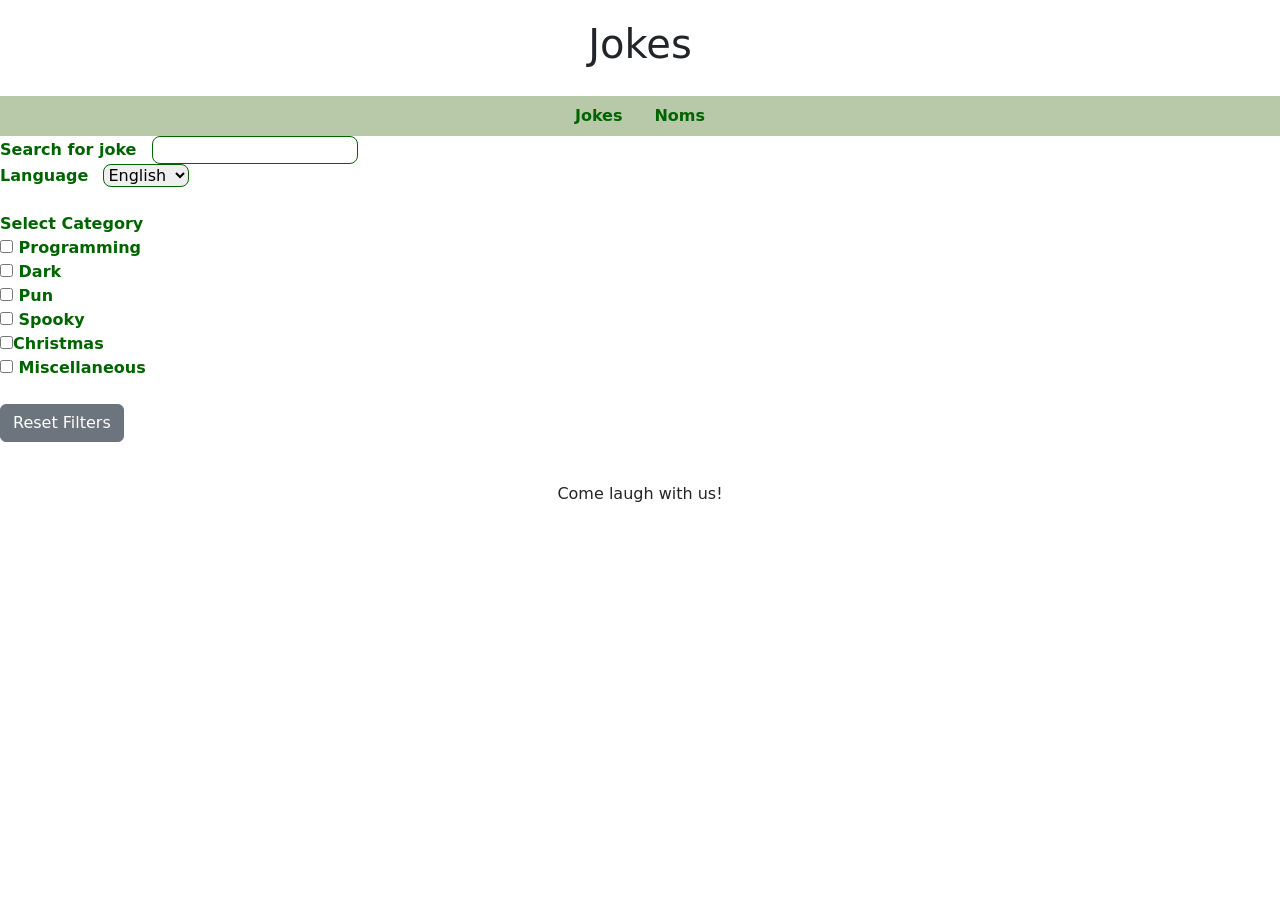
<file: index.html>
<!DOCTYPE html>
<html lang="en">
<head>
    <meta charset="UTF-8">
    <meta name="viewport" content="width=device-width, initial-scale=1.0">
    <title>Have a Laugh</title>
        <link href="https://cdn.jsdelivr.net/npm/bootstrap@5.3.8/dist/css/bootstrap.min.css" rel="stylesheet" integrity="sha384-sRIl4kxILFvY47J16cr9ZwB07vP4J8+LH7qKQnuqkuIAvNWLzeN8tE5YBujZqJLB" crossorigin="anonymous">
    <link rel="stylesheet" href="css/style.css">
</head>
<body>
    
   

    <header> 
        <h1 id="joke-title"> Jokes </h1>
    </header>

    
<ul class="nav">
    <li class="nav-item">
        <a class="nav-link" href="jokes.html">
            Jokes
        </a>
    </li>

    <li class="nav-item">
        <a class="nav-link active" aria-current="page" href="noms.html">
            Noms
        </a>
    </li>
</ul>


   
  
  


    <label for="joke-search">Search for joke</label>
    <input id="joke-search">

    <br/>
    

    <div> 
        <label for="language-input"> Language</label>
        <select name="language" id="language-input">
            <option value="en"> English </option>
            <option value="es"> Spanish </option>
        </select>
    </div>
        <br/>

<div class="categories"> 
        <!-- Joke filter button -->
         <label> Select Category</label> 

         <div>
         <input type="checkbox" name="category" id="programming" value="programming"> <label for="programming">Programming</label>
         </div>

         <div>
         <input type="checkbox" name="category" id="dark" value="dark"> <label for="dark">Dark</label>
         </div>

         <div>
         <input type="checkbox" name="category" id="pun" value="pun"> <label for="pun">Pun</label>
         </div>

         <div>
         <input type="checkbox" name="category" id="spooky" value="spooky"> <label for="spooky">Spooky</label>
         </div>

         <div>
         <input type="checkbox" name="category" id="christmas" value="christmas"><label for="christmas">Christmas</label>
         </div>

         <div>
         <input type="checkbox" name="category" id="miscellaneous" value="miscellaneous"> <label for="miscellaneous">Miscellaneous</label>
         </div>
      
         <br/>
</div>

    
<button type="button" id="reset-button" class="btn btn-secondary">
    Reset Filters
</button>




    <main> 

             <!-- for the loop -->
            <div id="joke-output"></div>


    </main>

    <footer> 

        <p> 
            Come laugh with us!
        </p>
    </footer>
    <script src="scripts/scripts.js" defer></script>
    <script src="https://cdn.jsdelivr.net/npm/bootstrap@5.3.8/dist/js/bootstrap.bundle.min.js" integrity="sha384-FKyoEForCGlyvwx9Hj09JcYn3nv7wiPVlz7YYwJrWVcXK/BmnVDxM+D2scQbITxI" crossorigin="anonymous"></script>

</body>
</html>
</file>
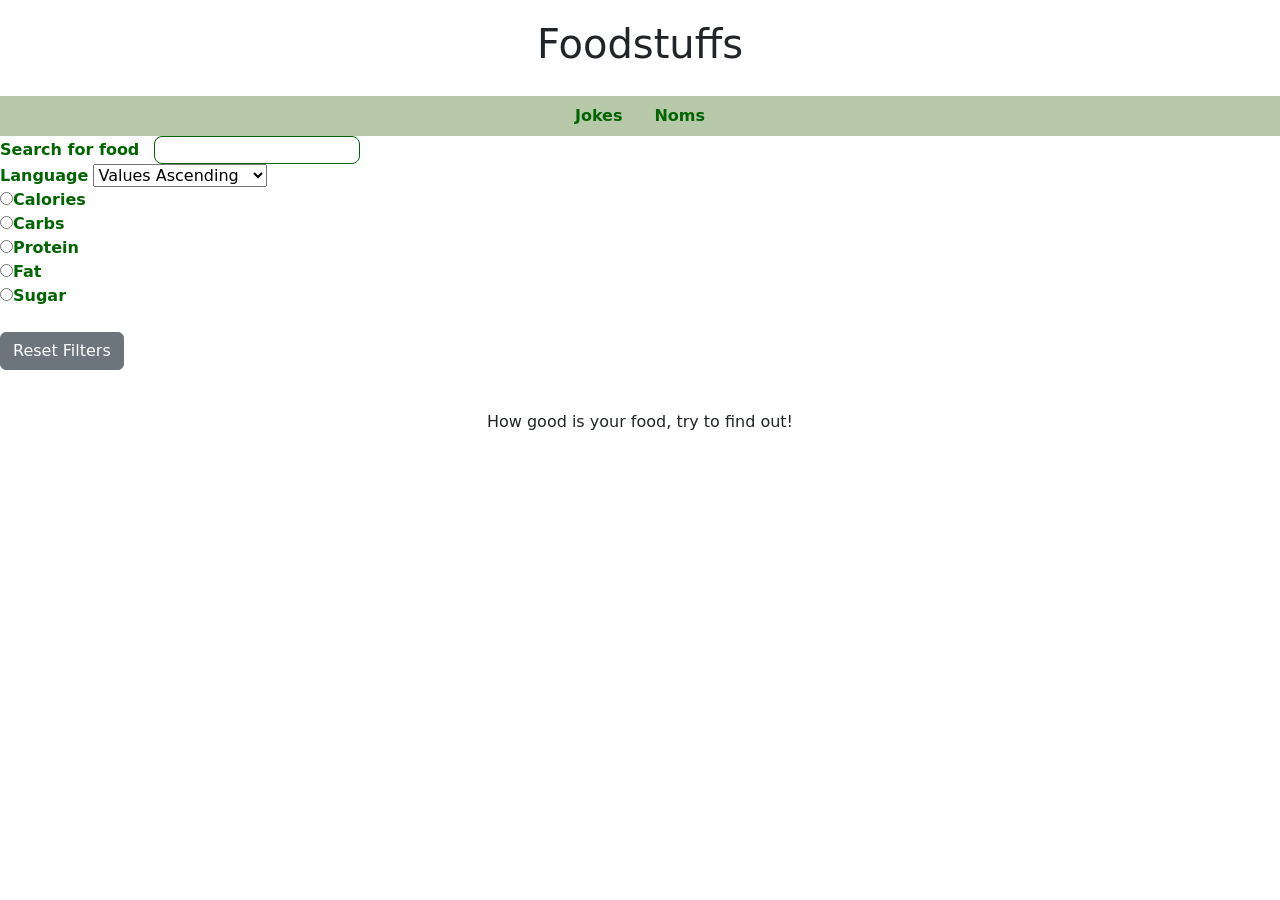
<file: noms.html>
<!DOCTYPE html>
<html lang="en">
<head>
    <meta charset="UTF-8">
    <meta name="viewport" content="width=device-width, initial-scale=1.0">
    <title>How is Food?</title>
    <link href="https://cdn.jsdelivr.net/npm/bootstrap@5.3.8/dist/css/bootstrap.min.css" rel="stylesheet" integrity="sha384-sRIl4kxILFvY47J16cr9ZwB07vP4J8+LH7qKQnuqkuIAvNWLzeN8tE5YBujZqJLB" crossorigin="anonymous">
    <link rel="stylesheet" href="css/style.css">
</head>
<body>
    
    <header> 
        <h1 id="joke-title"> Foodstuffs </h1>
    </header>

    
<ul class="nav">
    <li class="nav-item">
        <a class="nav-link" href="index.html">
            Jokes
        </a>
    </li>

    <li class="nav-item">
        <a class="nav-link active" aria-current="page" href="noms.html">
            Noms
        </a>
    </li>
</ul>


   
  
  
</nav>

    <label for="joke-search">Search for food</label>
    <input id="joke-search">

    <br/>
    

<div> 
        <label for="language-input"> Language</label>
        <select name="filter" id="filter-input">
            <option value="true"> Values Ascending </option>
            <option value="false"> Values Descending </option>
        </select>
    </div>

<div class="categories">
<div> 
    <input type="radio" name="nutrient_target" value="nutrient%5ENERGY%5D" class="categories"><label for="nutrient%5ENERGY%5D">Calories</label>
</div>
<div> 
    <input type="radio" name="nutrient_target" value="nutrient%5CARBOHYDRATE%5D" class="categories"><label for="nutrient%5CARBOHYDRATE%5D">Carbs</label>
</div>
<div> 
    <input type="radio" name="nutrient_target" value="nutrient%5PROTEIN%5D" class="categories"><label for="nutrient%5PROTEIN%5D">Protein</label>
</div>
<div> 
    <input type="radio" name="nutrient_target" value="nutrient%5TOTAL_FAT%5D" class="categories"><label for="nutrient%5TOTAL_FAT%5D">Fat</label>
</div>
<div> 
    <input type="radio" name="nutrient_target" value="nutrient%5TOTAL_SUGARS%5D" class="categories"><label for="nutrient%5TOTAL_SUGARS%5D">Sugar</label>
</div>
</div>

<br/>



<button type="button" id="reset-button" class="btn btn-secondary">
    Reset Filters
</button>




    <main> 

             <!-- for the loop -->
            <div id="joke-output"></div>


    </main>

    <footer> 

        <p> 
            How good is your food, try to find out!
        </p>
    </footer>
    <script src="scripts/noms.js" defer></script>
    <script src="https://cdn.jsdelivr.net/npm/bootstrap@5.3.8/dist/js/bootstrap.bundle.min.js" integrity="sha384-FKyoEForCGlyvwx9Hj09JcYn3nv7wiPVlz7YYwJrWVcXK/BmnVDxM+D2scQbITxI" crossorigin="anonymous"></script>


</body>
</html>
</file>
<file: css/style.css>
header
{
    text-align: center;
    padding: 20px;
}
#jokes-title 
{
    font-size: 40px;
    margin: 0;
}

footer 
{
    text-align: center;
    padding: 20px;
    margin-top: 20px;
    
}

.nav 
{
    justify-content: center;
    background-color: #B7C9A8;
}

.nav .nav-link 
{
    color: darkgreen;
    font-weight: bold;
}

.nav .nav-link:hover {
    color: darkgreen;
}

.nav .nav-link.active {
    color: darkgreen;
    font-weight: bold;
}

#joke-search 
{
    border:1px solid darkgreen;
    border-radius: 8px;
    font-size: 16px;
    margin-left: 10px;
}

label[for="joke-search"]
{
    font-weight: bold;
    color: darkgreen;
}

#language-input 
{
    border:1px solid darkgreen;
    border-radius: 8px;
    font-size: 16px;
    margin-left: 10px;
}

label[for="language-input"]
{
    font-weight: bold;
    color: darkgreen;
}

.categories
{
    font-size: 16px;
    color: darkgreen;
    font-weight: bold;
}
</file>
